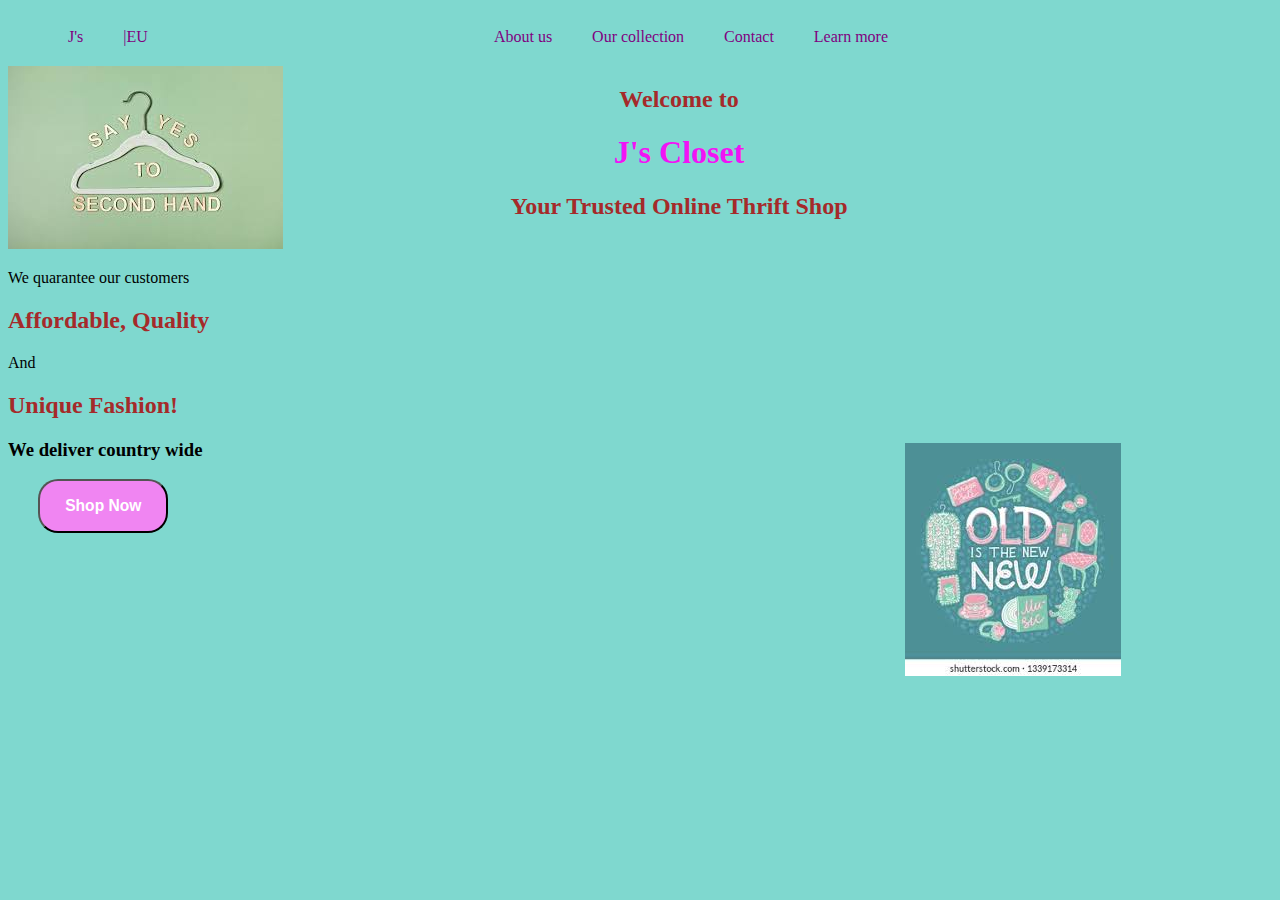
<file: index.html>
<!DOCTYPE html>
<html lang="en">
<head>
    <meta charset="UTF-8">
    <meta http-equiv="X-UA-Compatible" content="IE=edge">
    <meta name="viewport" content="width=device-width, initial-scale=1.0">
    <title>John's Collection</title>
    <link rel="stylesheet" href="styles.css">
</head>

<body>
    
    <ul>
        <li>J's</li>
        <li id="eu">|EU</li>
        <li>About us</li>
        <li> Our collection</li>
        <li>Contact</li>
        <li>Learn more</li>

    </ul>
    <div class="div1">
       <div class="div0">
        <div>
            <img src="back4.jpeg" alt="">
        </div>
        <div class="div2">
    <p><h2>Welcome to</h2></p>
    <p><h1> J's Closet</h1></p>
    <p><h2>Your Trusted Online Thrift Shop</h2></p>
        </div>
        </div>
        <div class="div0">
        <div>
    <p>We quarantee our customers</p>
    <p><h2>Affordable, Quality</h2></p>
    <P>And</P>
    <p><h2>Unique Fashion! 	</h2></p>
    <p><h3>We deliver country wide</p></h3>
    <a href="clothes.html"> <button><h3>Shop Now</h3></button></a>
    </div>
    <div class="div3">
        <img src="back3.jpeg" alt="">
    </div>
    </div>
    </div>

   
</body>
</html>
</file>
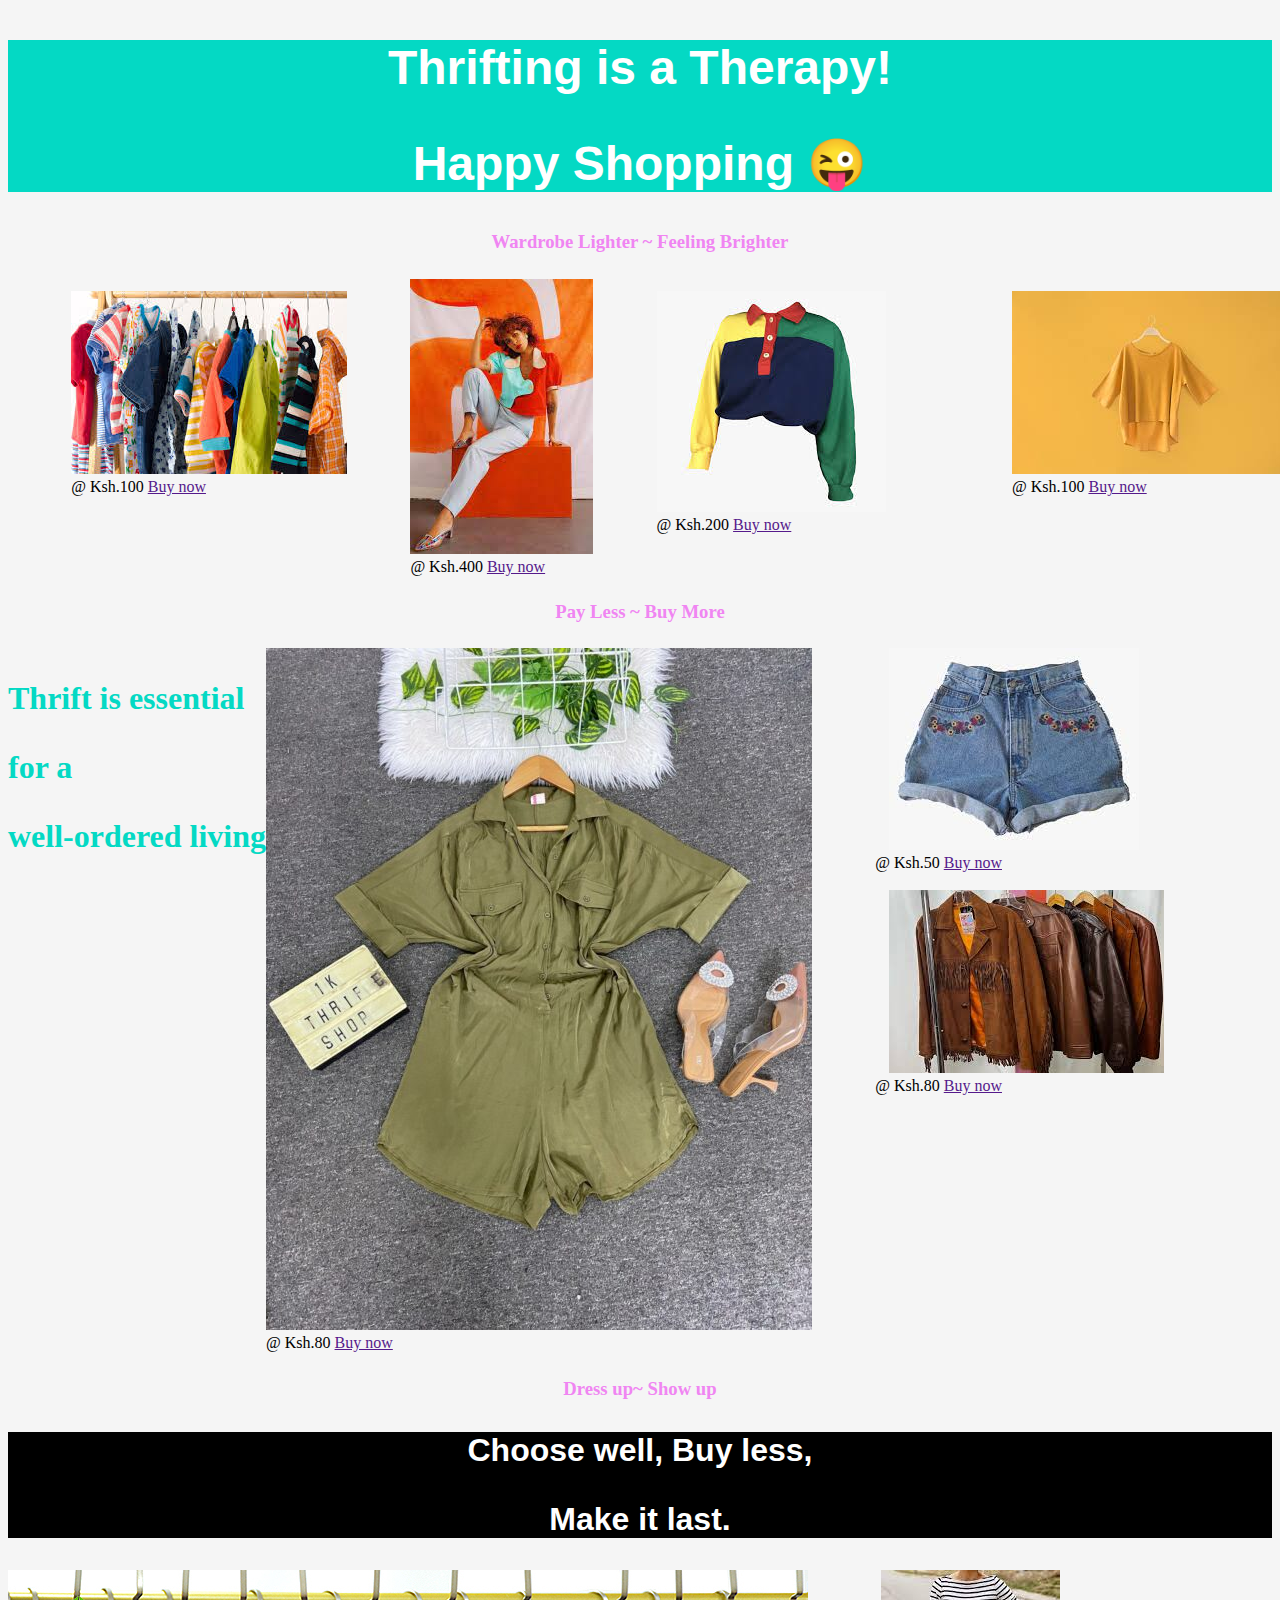
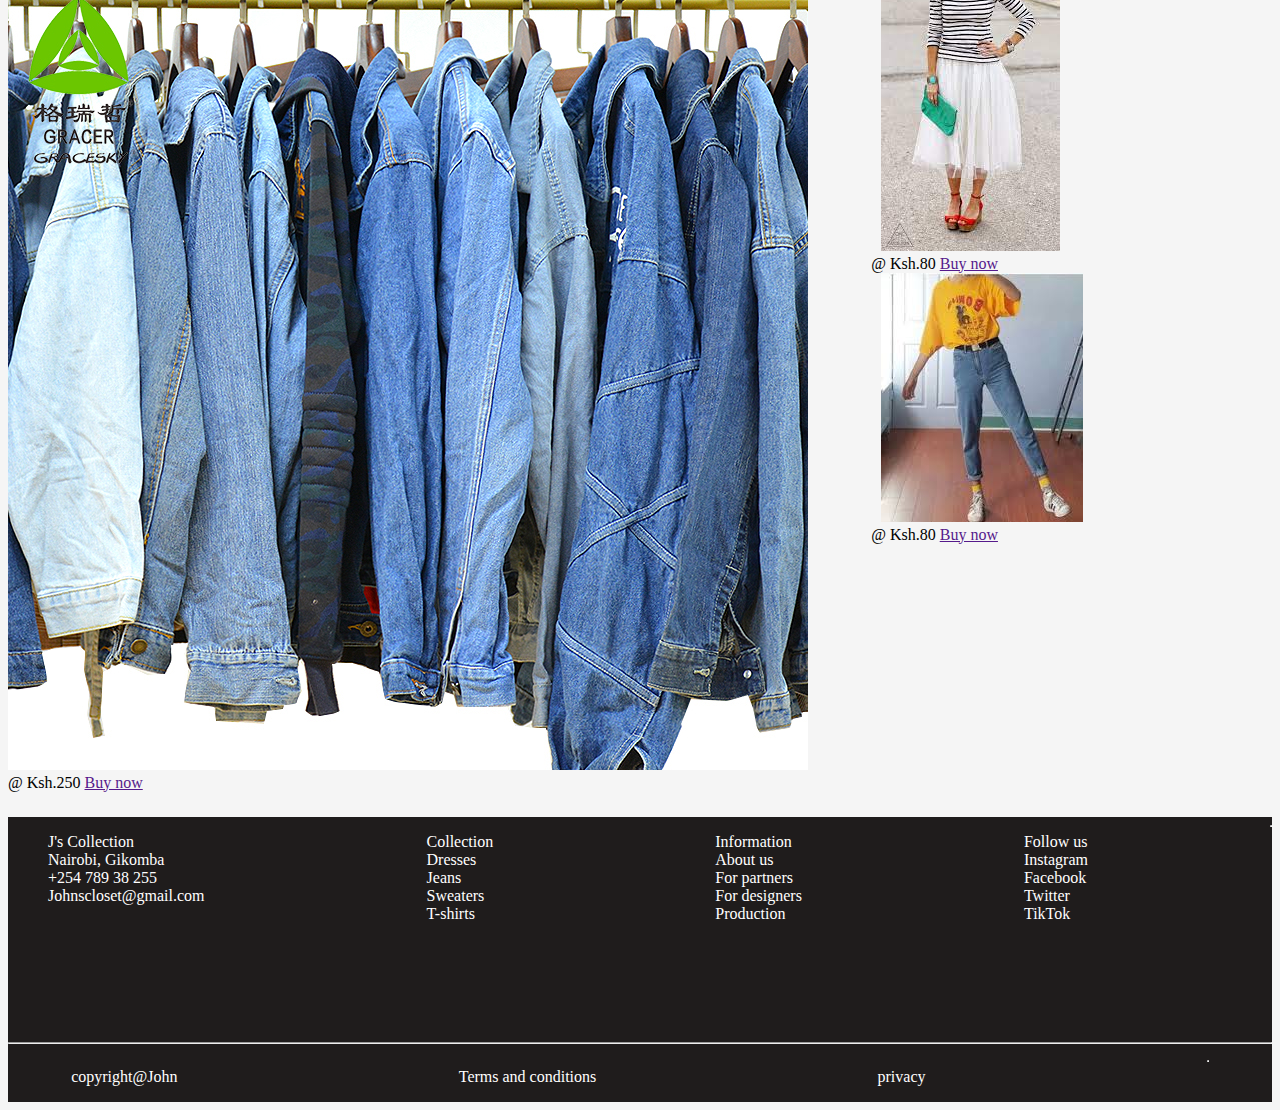
<file: clothes.html>
<!DOCTYPE html>
<html lang="en">
<head>
    <meta charset="UTF-8">
    <meta http-equiv="X-UA-Compatible" content="IE=edge">
    <meta name="viewport" content="width=device-width, initial-scale=1.0">
    <link rel="stylesheet" href="style.css">
    <title> Our Collection</title>
    
</head>
<body>
    <div class="heading">
    <p ><h2>Thrifting is a Therapy! </h2></p>
    <p > <h2>Happy Shopping &#128540</h2></p>
</div>

    <p><h3>Wardrobe Lighter ~ Feeling Brighter</h3></p>
    
    <div class="divA">
        <div class="diva" >
            <img src="image11.jpeg" alt="">
            @ Ksh.100
            <a href="">Buy now</a>
        </div>
        <div>
            <img src="image12.jpeg" alt="">
             @ Ksh.400
             <a href="">Buy now</a>
        </div>
        <div class="diva">
            <img src="image1.jpeg" alt="">
            @ Ksh.200
            <a href="">Buy now</a>
             
        </div>
        <div class="diva">
            <img src="image3.jpeg" alt="">
             @ Ksh.100
             <a href="">Buy now</a>
        </div>
    </div>

    <p> <h3>Pay Less ~ Buy More <h3></h3></p>
    <div class="divA">
        <div class="divy">
            <p>Thrift is essential</p>
            <p>for a  </p>
            <p>well-ordered living</p>
        </div>
        <div>
            <img src="image4.jpg" alt="">
            <br>
            @ Ksh.80
            <a href="">Buy now </a>
        </div>
        <div id="im">
            <div>
            <img id="im" src="image5.jpeg" alt="">
            <br>
            @ Ksh.50
            <a href="">Buy now </a>
            <br>
            <br>
        </div>
        <div>
            <img id="im" src="image6.jpeg" alt="">
            <br>
            @ Ksh.80
            <a href="">Buy now </a>
        </div>
    </div>
    </div>

    <p> <h3>Dress up~ Show up <h3></h3></p>
   
      <div class="divz">  <p>Choose well, Buy less,</p>
        <p>Make it last.</p>
    </div>
   
    <div class="divA">
        <!-- <div class="divy">
            <p>Choose well</p>
            <p>Buy less</p>
            <p>Make it last</p>
        </div> -->
         <div>
            <img src="image15.jpg" alt="">
            <br>
            @ Ksh.250
            <a href="">Buy now </a>
        </div>
        <div id="im">
        <div>
            <img id="im" src="image8.jpeg" alt="">
            <br>
            @ Ksh.80
            <a href="">Buy now </a>
        </div>
        <div>
            <img id="im" src="image9.jpeg" alt="">
            <br>
            @ Ksh.80
            <a href="">Buy now </a>
        </div>
    </div>
    </div>
    <div class="foot2">
        <footer class="footer">
              <div>
                  <ul>
                      <li>J's Collection</li>
                      <li>Nairobi, Gikomba</li>
                      <li></li>
                      <li>+254 789 38 255</li>
                      <li>Johnscloset@gmail.com</li>
                  </ul>
                  
              </div>
              
              <div>
                  <ul>
                      <li> Collection </li>
                      <li>Dresses</li>
                      <li>Jeans</li>
                        <li>Sweaters</li>
                      <li>T-shirts</li>
                  </ul>
              </div>
              <div>
              <ul>
                  <li>Information</li>
                  <li>About us</li>
                  <li>For partners</li>
                  <li>For designers</li>
                  <li>Production</li>
              </ul>
              </div>
              <div> 
                  <ul>
                      <li>Follow us</li>
                      <li>Instagram</li>
                      <li>Facebook</li>
                      <li>Twitter</li>
                      <li>TikTok</li>
                      
                  </ul> 
              
              </div>
             
              <div>
                  <hr>
              </div>
      
          </footer>
          
           <hr>
           <footer>
             <div id="foot">
              <div><p>copyright@John</p> </div>
              <div><p>Terms and conditions</p> </div>
              <div><p>privacy</p> </div>
              <div>
                  <hr>
              </div>
              </div>
           </footer>
           </div>
</body>
</html>
</file>
<file: styles.css>
body{
    /* background-image: url(backimage.jpg); */
    overflow: hidden;
    background-color: #7fd8cf;
    overflow-x: hidden;
}
ul{
    margin: 0%;
    list-style-type: none;
    display: flex;
    color: purple;
  
}
li{
    padding: 20px;
}
#eu{
    margin: 0% 25% 0% 0%;
}
h2{
    color: brown;
}
h1{
    color:  #f114f5;
}
.div1{
   display: flex;
   flex-direction: column;
}
.div0{
    display: flex;
}
.div2{
    margin: 0% 18%;
    text-align: center;

}
.div3{
    margin: 15% 0% 0% 55%;
}
button{
   border-radius: 20px;
    padding: 0px 25px;
    margin: 0% 15%;
    color: white;
    background-color: #F085F2;
    /* border-color: blue; */
    
}
</file>
<file: style.css>
body{
    /* overflow: hidden; */
    background-color: whitesmoke;
    overflow-x: hidden;
}
.heading{
    background-color: #04D9C4;
    text-align: center;
    color: white;font-size: xx-large;
    font-family: 'Franklin Gothic Medium', 'Arial Narrow', Arial, sans-serif;
    font-weight: bolder;
}
.divA{
    display: flex;
    
}
.diva{
    margin: 1% 5%;
}
h3{
    text-align: center;
    margin: 2% 0%;
    color: #F085F2;
}
.divy{
    /* margin: 5% 10% 0% 0%; */
    font-weight: bold;
    font-size: xx-large;
    color: #04D9C4;
}
.divz{
    background-color: black;
    text-align: center;
    color: white;font-size: xx-large;
    font-family: 'Franklin Gothic Medium', 'Arial Narrow', Arial, sans-serif;
    font-weight: bolder;
}
#im{
    margin: 0% 0% 0% 5%;
}
.footer{
    /* background-color: rgb(43, 41, 41);  */
    color: white;
    margin: 2% 0%;
    width: 100%;
    height: 200px;
    justify-content: space-between;
    display: flex;
}
li{
    list-style: none;

}
#foot{
display: flex;
justify-content: space-between;
color: white;
margin: 0% 5%;
/* background-color: rgb(36, 33, 33); */
}
.foot2{
background-color: rgb(31, 28, 28);
}
</file>
